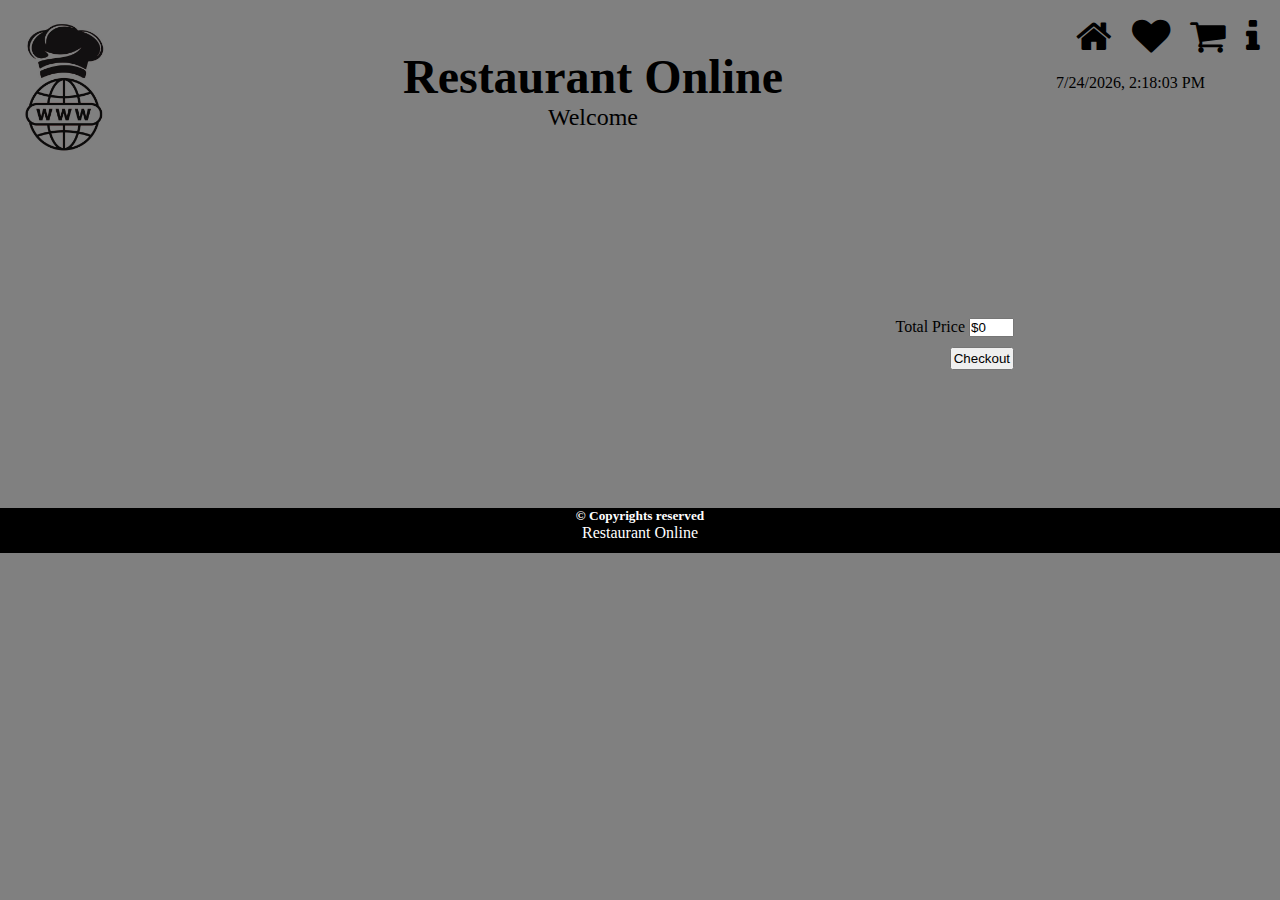
<file: cart.html>
<!DOCTYPE html>
<html lang="en">

<head>
    <meta charset="UTF-8">
    <meta name="viewport" content="width=device-width, initial-scale=1.0">
    <title>Restaurant Online</title>
    <link rel="stylesheet" href="resources/style.css">
    <link rel="stylesheet" href="https://cdnjs.cloudflare.com/ajax/libs/font-awesome/4.7.0/css/font-awesome.min.css">
    <link rel="preconnect" href="https://fonts.googleapis.com">
    <link rel="preconnect" href="https://fonts.gstatic.com" crossorigin>
    <link href="https://fonts.googleapis.com/css2?family=IM+Fell+English+SC&family=Outfit:wght@100..900&display=swap"
        rel="stylesheet">
</head>

<body>
    <header>
        <div class="logo">
            <image src="resources/images/RO.jpg" alt="logo" />
        </div>
        <div class="main-heading">
            <h1>Restaurant Online</h1>
            <p>Welcome</p>
        </div>
        <div>
            <nav class="nav-links">
                <ol>
                    <li>
                        <a href="./index.html"><i class="fa fa-home"></i></a>
                    </li>
                    <li>
                        <a href="./wishlist.html"><i class="fa fa-heart"></i></a>
                    </li>
                    <li>
                        <a href="./cart.html"><i class="fa fa-shopping-cart"></i></a>
                    </li>
                    <li>
                        <a href="./info.html"><i class="fa fa-info"></i></a>
                    </li>
                </ol>
            </nav>
            <div class="currentdatetime">
                <span id="datetime"></span>
            </div>
        </div>
    </header>
    <main class="cart-main">
        <div class="cart-items">
            <!-- <div class="cart-item">
                <div class="cart-item-detail">
                    <img src="asset/images/coffeeForest.jpg" alt="coffee" />
                    <p>Coffee</p>
                </div>
                <div class="cart-item-price">
                    <label for="quantity">Quantity</label>
                    <input id="quantity" name="quantity" type="text" value="1" size="1" readonly />
                    <label for="price">Price</label>
                    <input id="price" name="price" type="text" value="$2" size="1" readonly />
                    <button type="button"><i class="fa fa-trash-o"></i></button>
                </div>
            </div>
            <div class="cart-item">
                <div class="cart-item-detail">
                    <img src='asset/images/winterPancakesCherry.jpg' alt="pancakes" />
                    <p>Pancakes</p>
                </div>
                <div class="cart-item-price">
                    <label for="quantity">Quantity</label>
                    <input id="quantity" name="quantity" type="text" value="1" size="1" readonly />
                    <label for="price">Price</label>
                    <input id="price" name="price" type="text" value="$4" size="1" readonly />
                    <button type="button"><i class="fa fa-trash-o"></i></button>
                </div>
            </div>
            <div class="cart-item">
                <div class="cart-item-detail">
                    <img src="asset/images/chickenAndMash.jpg" alt="Fried Chicken and Mash Potatoes" />
                    <p>Fried Chicken and Mash Potatoes</p>
                </div>
                <div class="cart-item-price">
                    <label for="quantity">Quantity</label>
                    <input id="quantity" name="quantity" type="text" value="1" size="1" readonly />
                    <label for="price">Price</label>
                    <input id="price" name="price" type="text" value="$7" size="1" readonly />
                    <button type="button"><i class="fa fa-trash-o"></i></button>
                </div>
            </div> -->
        </div>
        <div class="checkout">
            <div>
                <label for="price">Total Price</label>
                <input id="totalprice" name="price" type="text" value="$0" size="3" readonly />
            </div>
            <button type="submit">Checkout</button>
        </div>
    </main>
    <footer>
        <div>
            <h5>&copy; Copyrights reserved</h5>
            <p>Restaurant Online</p>
        </div>
    </footer>
    <script src="./resources/scripts/cart.js"></script>
</body>

</html>
</file>
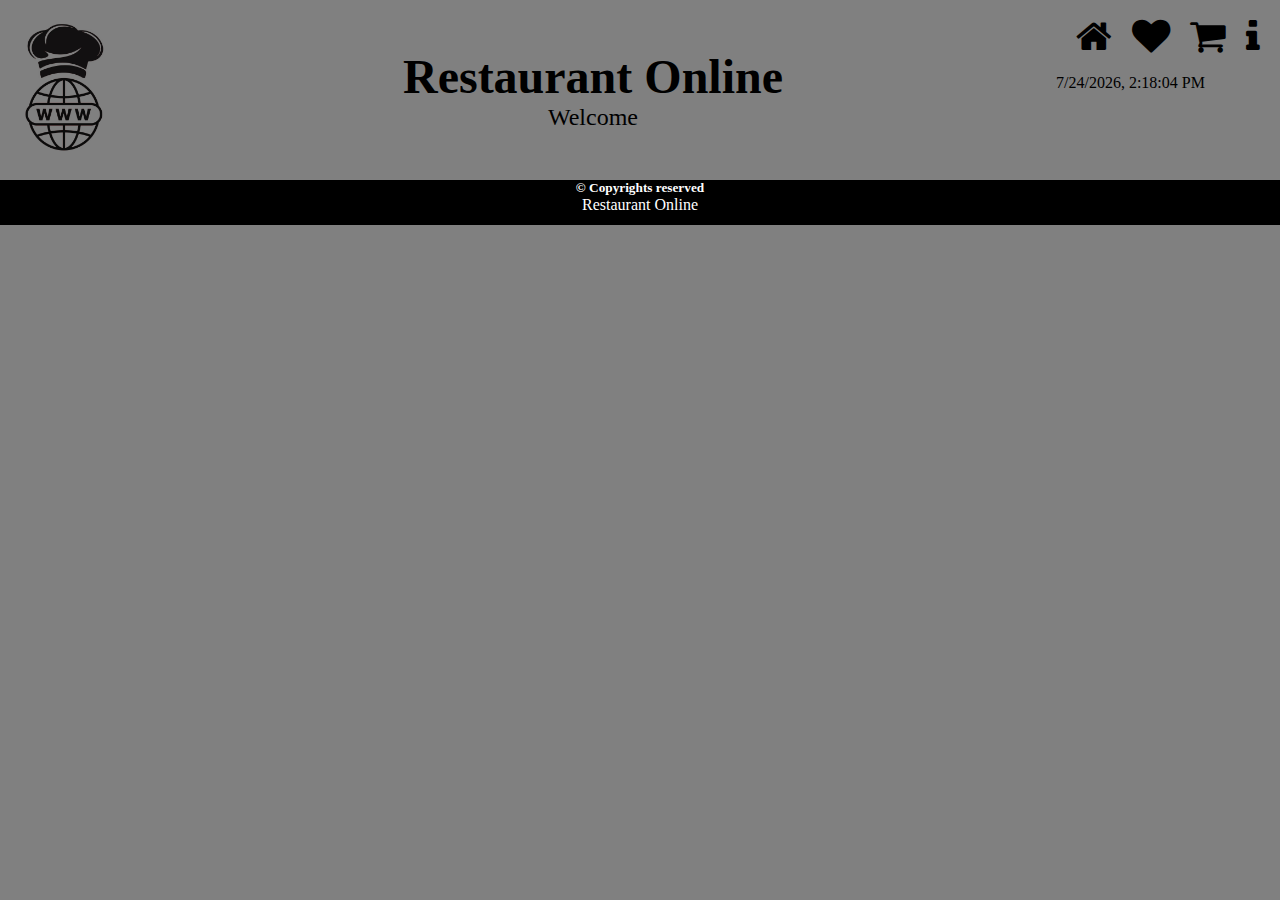
<file: info.html>
<!DOCTYPE html>
<html lang="en">
<head>
    <meta charset="UTF-8">
    <meta name="viewport" content="width=device-width, initial-scale=1.0">
    <title>Restaurent Online</title>
    <link rel="stylesheet" href="resources/style.css">
    <link rel="stylesheet" href="https://cdnjs.cloudflare.com/ajax/libs/font-awesome/4.7.0/css/font-awesome.min.css">
    <link rel="preconnect" href="https://fonts.googleapis.com">
    <link rel="preconnect" href="https://fonts.gstatic.com" crossorigin>
    <link href="https://fonts.googleapis.com/css2?family=IM+Fell+English+SC&family=Outfit:wght@100..900&display=swap"
        rel="stylesheet">
</head>
<body>
    <header>
        <div class="logo">
            <image src="resources/images/RO.jpg" alt="logo" />
        </div>
        <div class="main-heading">
            <h1>Restaurant Online</h1>
            <p>Welcome</p>
        </div>
        <div>
            <nav class="nav-links">
                <ol>
                    <li>
                        <a href="./index.html"><i class="fa fa-home"></i></a>
                    </li>
                    <li>
                        <a href="./wishlist.html"><i class="fa fa-heart"></i></a>
                    </li>
                    <li>
                        <a href="./cart.html"><i class="fa fa-shopping-cart"></i></a>
                    </li>
                    <li>
                        <a href="./info.html"><i class="fa fa-info"></i></a>
                    </li>
                </ol>
            </nav>
            <div class="currentdatetime">
                <span id="datetime"></span>
            </div>
        </div>
    </header>
    <div class="info-container">

    </div>
    <footer>
        <div>
            <h5>&copy; Copyrights reserved</h5>
            <p>Restaurant Online</p>
        </div>
    </footer>
    <script src="resources/scripts/info.js"></script>
</body>
</html>
</file>
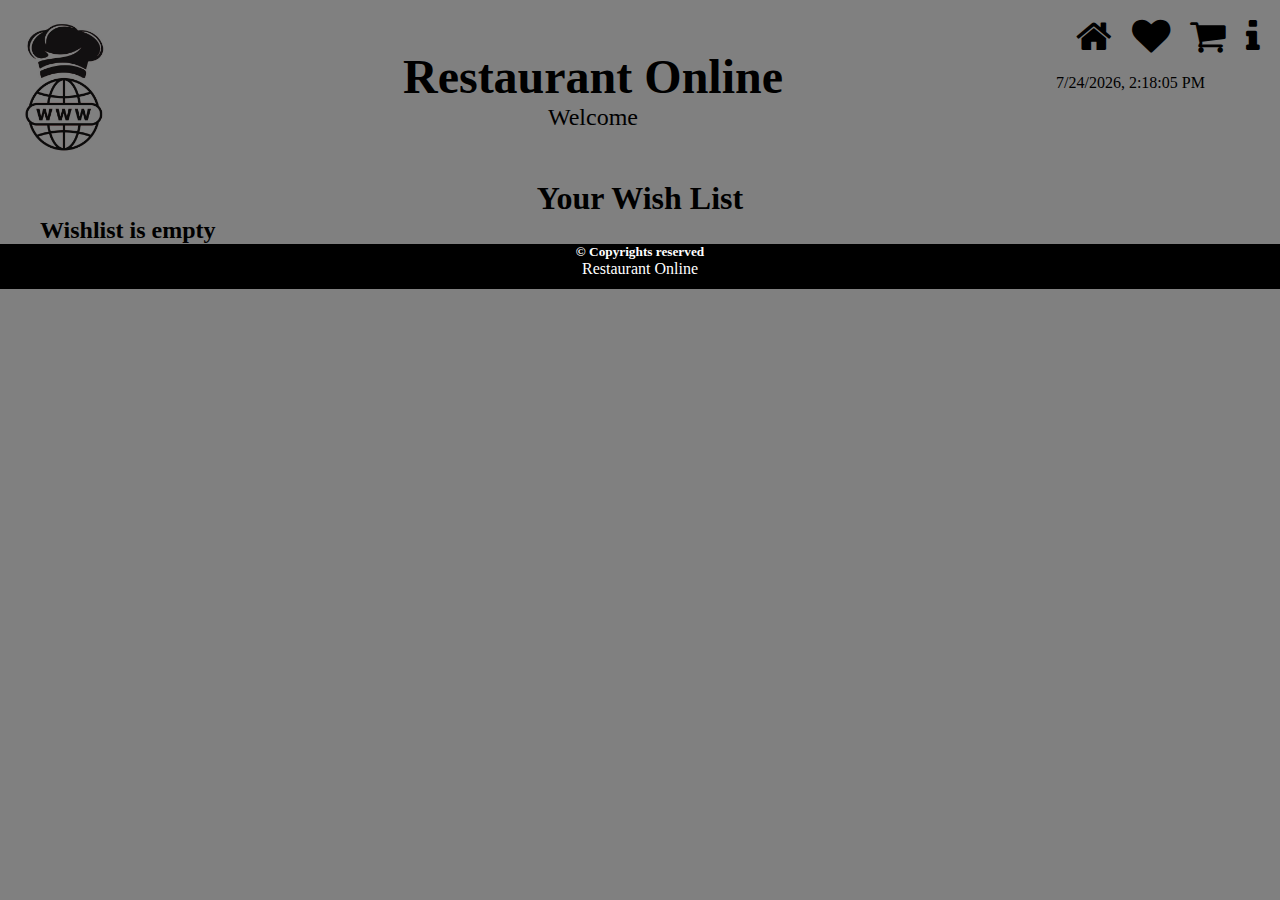
<file: wishlist.html>
<!DOCTYPE html>
<html lang="en">

<head>
    <meta charset="UTF-8">
    <meta name="viewport" content="width=device-width, initial-scale=1.0">
    <title>Restaurant Online</title>
    <link rel="stylesheet" href="./resources/style.css">
    <link rel="stylesheet" href="https://cdnjs.cloudflare.com/ajax/libs/font-awesome/4.7.0/css/font-awesome.min.css">
    <script src="./resources/scripts/script.js" defer></script>
</head>
</head>

<body>
    <header>
        <div class="logo">
            <image src="./resources/images/RO.jpg" alt="logo" />
        </div>
        <div class="main-heading">
            <h1>Restaurant Online</h1>
            <p>Welcome</p>
        </div>
        <div>
            <nav class="nav-links">
                <ol>
                    <li>
                        <a href="./index.html"><i class="fa fa-home"></i></a>
                    </li>
                    <li>
                        <a href="./wishlist.html"><i class="fa fa-heart"></i></a>
                    </li>
                    <li>
                        <a href="./cart.html"><i class="fa fa-shopping-cart"></i></a>
                    </li>
                    <li>
                        <a href="./info.html"><i class="fa fa-info"></i></a>
                    </li>
                </ol>
            </nav>
            <div class="currentdatetime">
                <span id="datetime"></span>
            </div>
        </div>
    </header>
    <main class="main-container">
        <h1>Your Wish List</h1>
    </main>
    <footer>
        <div>
            <h5>&copy; Copyrights reserved</h5>
            <p>Restaurant Online</p>
        </div>
    </footer>
</body>

</html>
</file>
<file: resources/style.css>
* {
  margin: 0;
  padding: 0;
}

.price {
  font-family: serif;
  font-size: 1.5em;
}

.im-fell-english-sc-regular {
  font-family: "IM Fell English SC", serif;
  font-weight: 400;
  font-style: normal;
}

body {
  width: 100%;
  height: 100vh;
  font-family: "IM Fell English SC", serif;
  font-weight: 400;
  font-style: normal;
  background-color: #808080;
}

header {
  display: flex;
  justify-content: space-between;
  height: 20vh;
  background-color: #808080;
}

.main-heading h1 {
  font-size: 3rem;
}

.main-heading p {
  font-size: 1.5rem;
}

.logo {
  padding: 10px;
  margin: 10px;
  /* height: 15vh;
  padding-right: px; */
  height: 10vh;
}

.logo img {
  width: 90px;
  height: 15vh;
}

.currentdatetime {
  align-content: end;
}

.nav-links {
  align-content: center;
}

.nav-links a {
  text-decoration: none;
  font-size: larger;
  color: black;
}

.nav-links a:hover {
  text-decoration: underline;
}

.nav-links ol {
  list-style: none;
  margin: 5px 10px;
  display: flex;
  justify-content: space-between;
}

.nav-links ol li {
  padding: 10px;
  font-size: 2rem;
}

.main-heading {
  text-align: center;
  align-content: center;
}

main {
  background-color: #808080;
  /* position: relative;
  z-index: -1;  */
}

.main-index {
  background-color: #808080;
  position: relative;
  z-index: -1;
}

.welcome {
  margin: 0 auto;
  position: relative;

  height: 100vh;
  overflow: hidden;
}

.background {
  width: 100vw;
  height: auto;
  object-fit: cover;
  position: absolute;
  bottom: 12%;
  left: 50%;
  transform: translate(-50%);
  z-index: -1;
  opacity: 0.85;
}

.welcome-text {
  position: relative;
  padding: 100px;
  padding-left: 50%;
}

.welcome-text h1 {
  font-size: 3rem;
  font-weight: bold;
  color: black;
  text-align: center;
}

.welcome-text p {
  font-size: 1.5rem;

  color: black;
  text-align: right;

  line-height: 1.6;
}

#menuButton {
  background-color: black;
  color: white;
  font-size: 1.2rem;
  width: 20%;
  border-radius: 5px;
  display: block;
  margin: 20px auto;
  z-index: 1;
  position: relative;
  text-align: center;
  padding: 2%;
  opacity: 0.85;
  z-index: 10;
}

.cart-main {
  position: relative;
  width: 60%;

  margin: auto;
  margin-top: 10%;
  margin-bottom: 10%;
}

.cart-items {
  display: flex;
  flex-direction: column;
}

.cart-item {
  display: flex;
  margin-top: 20px;
  padding: 0.9rem;
  justify-content: space-between;
  border: 0.1rem solid black;
  border-radius: 0.5rem;
}

.cart-item-detail {
  display: flex;
}

.cart-item-detail img {
  width: 100px;
  border-radius: 10px;
}

.cart-item-detail p {
  margin: 10px;
}

.cart-item-price button {
  font-size: 25px;
  margin: 10px;
}

.checkout {
  display: flex;
  flex-direction: column;
  align-items: end;
  margin: 10px;
}

.checkout button {
  margin: 10px 0px;
  padding: 2px;
}

footer {
  height: 5vh;
  background-color: black;
  color: white;
  text-align: center;
}

.container {
  display: flex;
  flex-wrap: wrap;
  justify-content: center;
}

.item-container {
  width: 300px;
  height: auto;
  padding: 20px;
  margin: 50px;
  border: 1px solid black;
  border-radius: 10px;
  text-align: center;
  position: relative;
}

.main-container {
  max-width: 1200px;
  margin: 0 auto;
}

.main-container h1 {
  margin: 0 auto;
  text-align: center;
}

.wishlist-container {
  width: 900px;
  height: auto;
  padding: 20px;
  margin: 50px;
  border: 1px solid black;
  border-radius: 10px;
  text-align: center;
  display: flex;
  justify-content: space-between;
}

.wishlist-container img {
  width: 200px;
  height: auto;
  border-radius: 10px;
}

.wishlist-container button {
  height: 90px;
  width: 90px;
  align-self: center;
  background-color: black;
  color: white;
}

.wishlist-container button:hover {
  cursor: pointer;
}

.desc-container {
  align-items: center;
  display: flex;
  justify-content: center;
  flex-direction: column;
  padding: 10px;
}

.item-container img {
  width: 200px;
  height: auto;
  border-radius: 10px;
}

.item-container i {
  color: red;
  position: absolute;
  right: 20px;
  bottom: 20px;
}

.item-container i:hover {
  cursor: pointer;
}

.info-container {
  text-align: center;
}

@media only screen and (max-width: 500px) {
  .nav-links ol {
    list-style: none;
    display: flex;
    flex-direction: column;
  }

  .nav-links ol li {
    padding: 2px;
  }

  .cart-item-detail {
    display: flex;
    flex-direction: column;
  }

  .cart-main {
    position: relative;
    margin: auto;
  }
}
</file>
